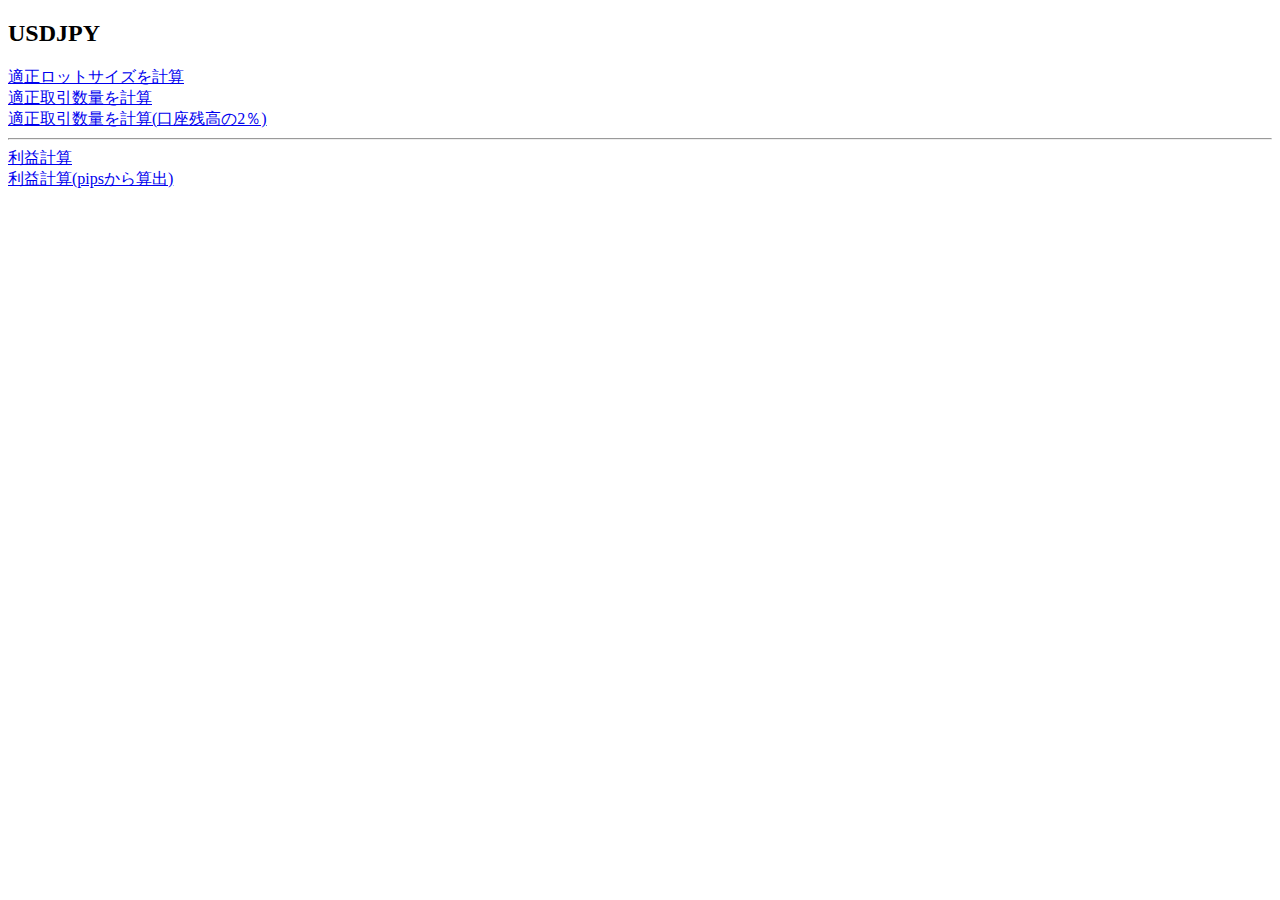
<file: index.html>
<!DOCTYPE html>
<html>
<head>
<meta charset="UTF-8">
<meta name="viewport" content="width=device-width, initial-scale=1.0, minimum-scale=1.0">
</head>
  <body>
    <h2>USDJPY</h2>
    <a href="./version1/index.html">適正ロットサイズを計算</a></br>
    <a href="./version2/index.html">適正取引数量を計算</a></br>
    <a href="./version2_2/index.html">適正取引数量を計算(口座残高の2％)</a></br>
    <hr>
    <a href="./version3/index.html">利益計算</a></br>
    <a href="./version3_2/index.html">利益計算(pipsから算出)</a>
  </body>
</html>
</file>
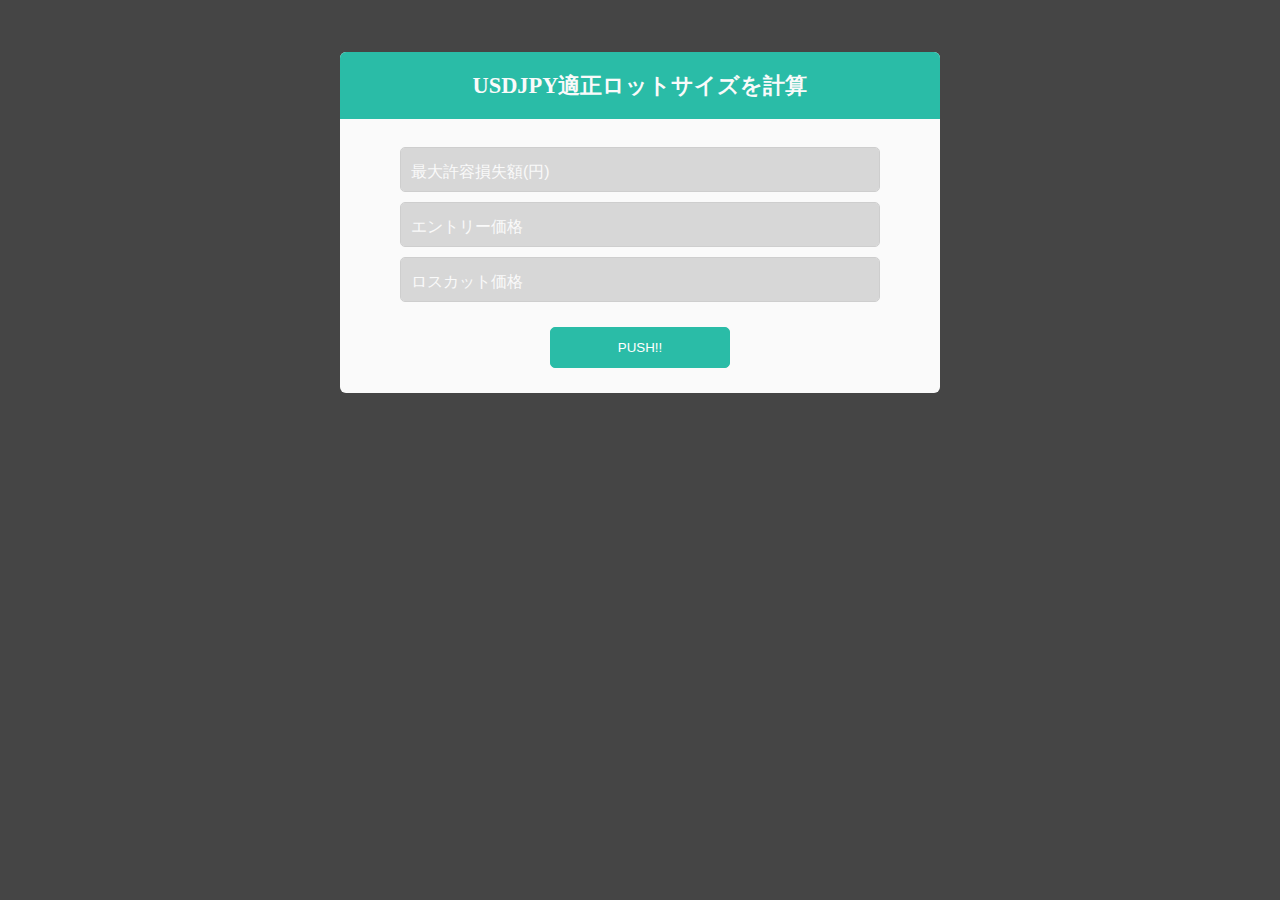
<file: version1/index.html>
<!DOCTYPE html>
<html>
<head>
<meta charset="UTF-8">
<meta name="viewport" content="width=device-width, initial-scale=1.0, minimum-scale=1.0">
<link rel="stylesheet" href="../style.css">
<script type='text/javascript' src='../FxCalulater.js' defer></script>
<script type='text/javascript' src='./script.js' defer></script>
</head>
  <body>
    <div id="contact">
      <div class="container">
        <div class="head">
          <h2>USDJPY適正ロットサイズを計算</h2>
        </div>
        <input
          type="number"
          id="loss_amount"
          min="0"
          step="100"
          placeholder="最大許容損失額(円)"
        />
        <br />
        <input
          type="number"
          id="entry_price"
          min="0"
          step="0.001"
          placeholder="エントリー価格"
        />
        <br />
        <input
          type="number"
          id="loss_cut_price"
          min="0"
          step="0.001"
          placeholder="ロスカット価格"
        />
        <br />
        <button
          id="submit"
          onclick="main()"
        >
          PUSH!!
        </button>
        <br />
      </div>
    </div>
  </body>
</html>
</file>
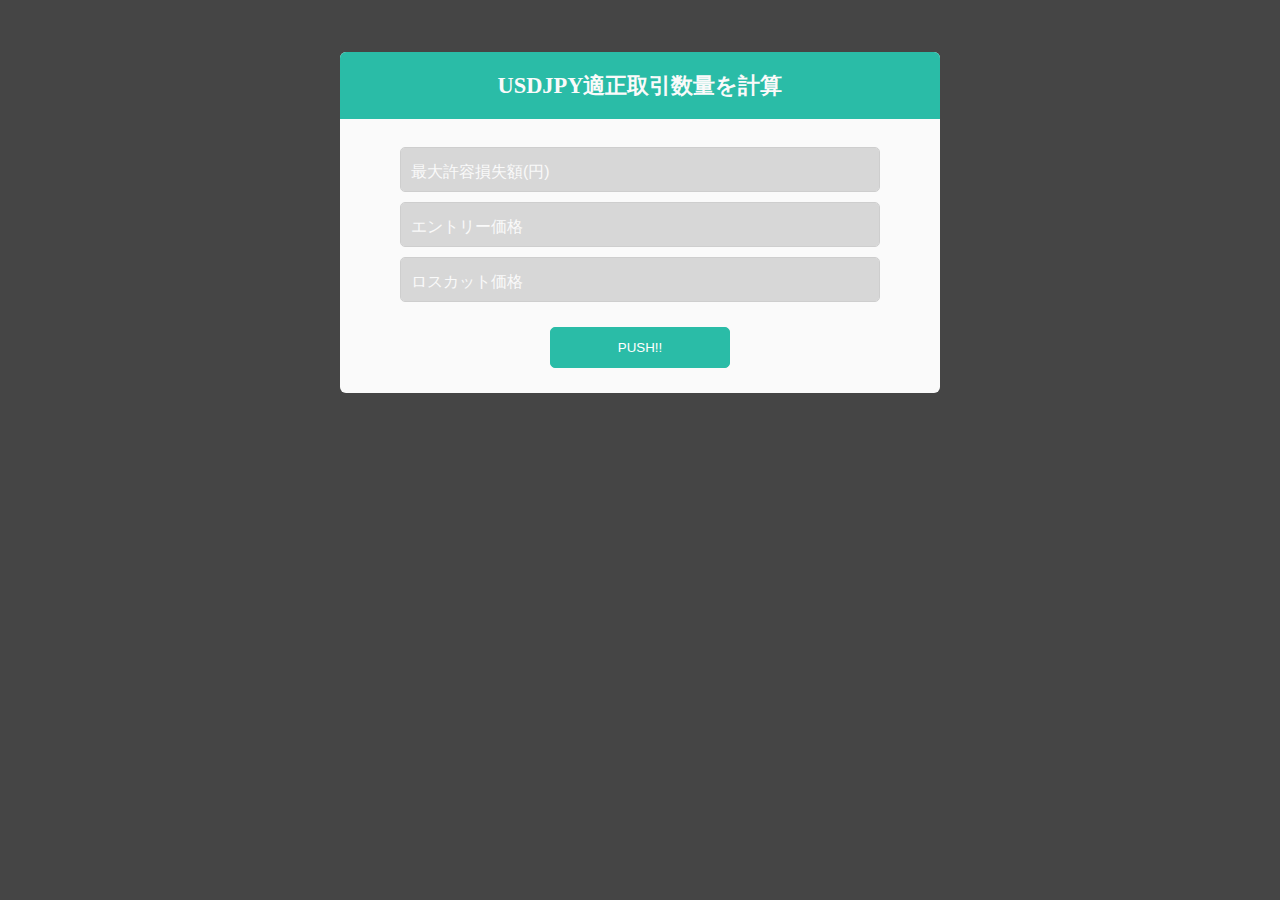
<file: version2/index.html>
<!DOCTYPE html>
<html>
<head>
<meta charset="UTF-8">
<meta name="viewport" content="width=device-width, initial-scale=1.0, minimum-scale=1.0">
<link rel="stylesheet" href="../style.css">
<script type='text/javascript' src='../FxCalulater.js' defer></script>
<script type='text/javascript' src='./script.js' defer></script>
</head>
  <body>
    <div id="contact">
      <div class="container">
        <div class="head">
          <h2>USDJPY適正取引数量を計算</h2>
        </div>
        <input
          type="number"
          id="loss_amount"
          min="0"
          step="100"
          placeholder="最大許容損失額(円)"
        />
        <br />
        <input
          type="number"
          id="entry_price"
          min="0"
          step="0.001"
          placeholder="エントリー価格"
        />
        <br />
        <input
          type="number"
          id="loss_cut_price"
          min="0"
          step="0.001"
          placeholder="ロスカット価格"
        />
        <br />
        <button
          id="submit"
          onclick="main()"
        >
          PUSH!!
        </button>
        <br />
      </div>
    </div>
  </body>
</html>
</file>
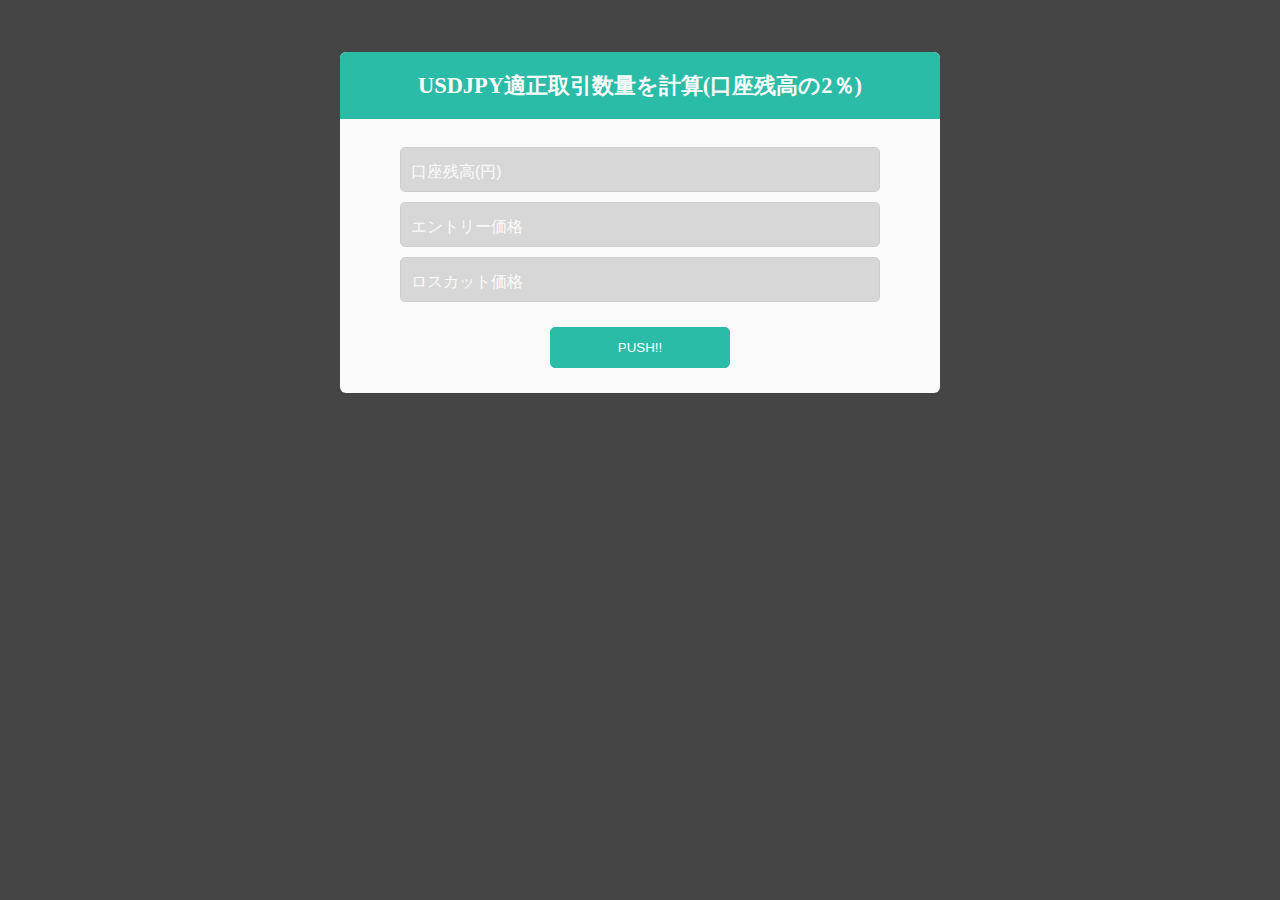
<file: version2_2/index.html>
<!DOCTYPE html>
<html>
<head>
<meta charset="UTF-8">
<meta name="viewport" content="width=device-width, initial-scale=1.0, minimum-scale=1.0">
<link rel="stylesheet" href="../style.css">
<script type='text/javascript' src='../FxCalulater.js' defer></script>
<script type='text/javascript' src='./script.js' defer></script>
</head>
  <body>
    <div id="contact">
      <div class="container">
        <div class="head">
          <h2>USDJPY適正取引数量を計算(口座残高の2％)</h2>
        </div>
        <input
          type="number"
          id="account_balance"
          min="0"
          step="100"
          placeholder="口座残高(円)"
        />
        <br />
        <input
          type="number"
          id="entry_price"
          min="0"
          step="0.001"
          placeholder="エントリー価格"
        />
        <br />
        <input
          type="number"
          id="loss_cut_price"
          min="0"
          step="0.001"
          placeholder="ロスカット価格"
        />
        <br />
        <button
          id="submit"
          onclick="main()"
        >
          PUSH!!
        </button>
        <br />
      </div>
    </div>
  </body>
</html>
</file>
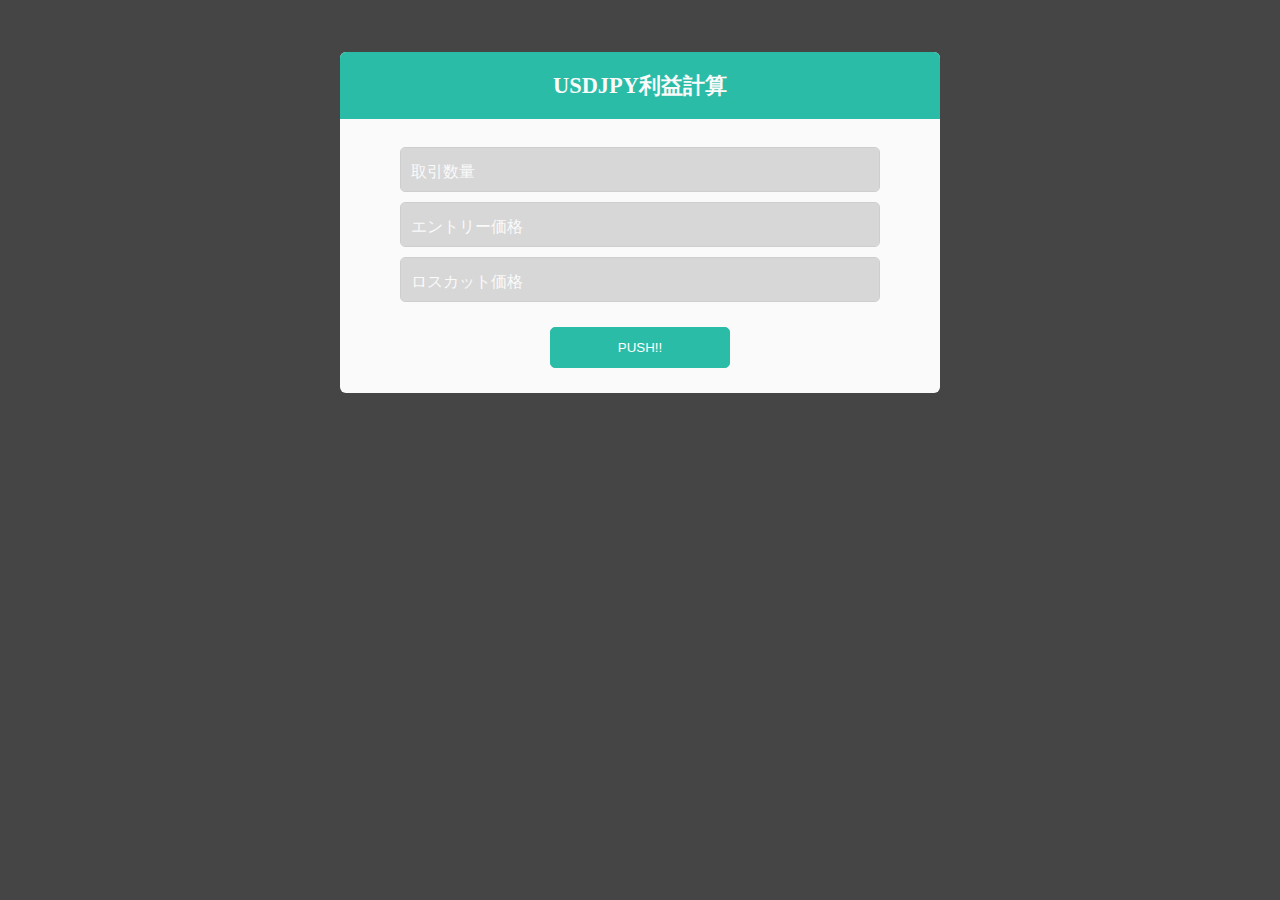
<file: version3/index.html>
<!DOCTYPE html>
<html>
<head>
<meta charset="UTF-8">
<meta name="viewport" content="width=device-width, initial-scale=1.0, minimum-scale=1.0">
<link rel="stylesheet" href="../style.css">
<script type='text/javascript' src='./FxCalulater.js' defer></script>
<script type='text/javascript' src='./script.js' defer></script>
</head>
  <body>
    <div id="contact">
      <div class="container">
        <div class="head">
          <h2>USDJPY利益計算</h2>
        </div>
        <input
          type="number"
          id="lots"
          min="0"
          step="100"
          placeholder="取引数量"
        />
        <br />
        <input
          type="number"
          id="entry_price"
          min="0"
          step="0.001"
          placeholder="エントリー価格"
        />
        <br />
        <input
          type="number"
          id="loss_cut_price"
          min="0"
          step="0.001"
          placeholder="ロスカット価格"
        />
        <br />
        <button
          id="submit"
          onclick="main()"
        >
          PUSH!!
        </button>
        <br />
      </div>
    </div>
  </body>
</html>
</file>
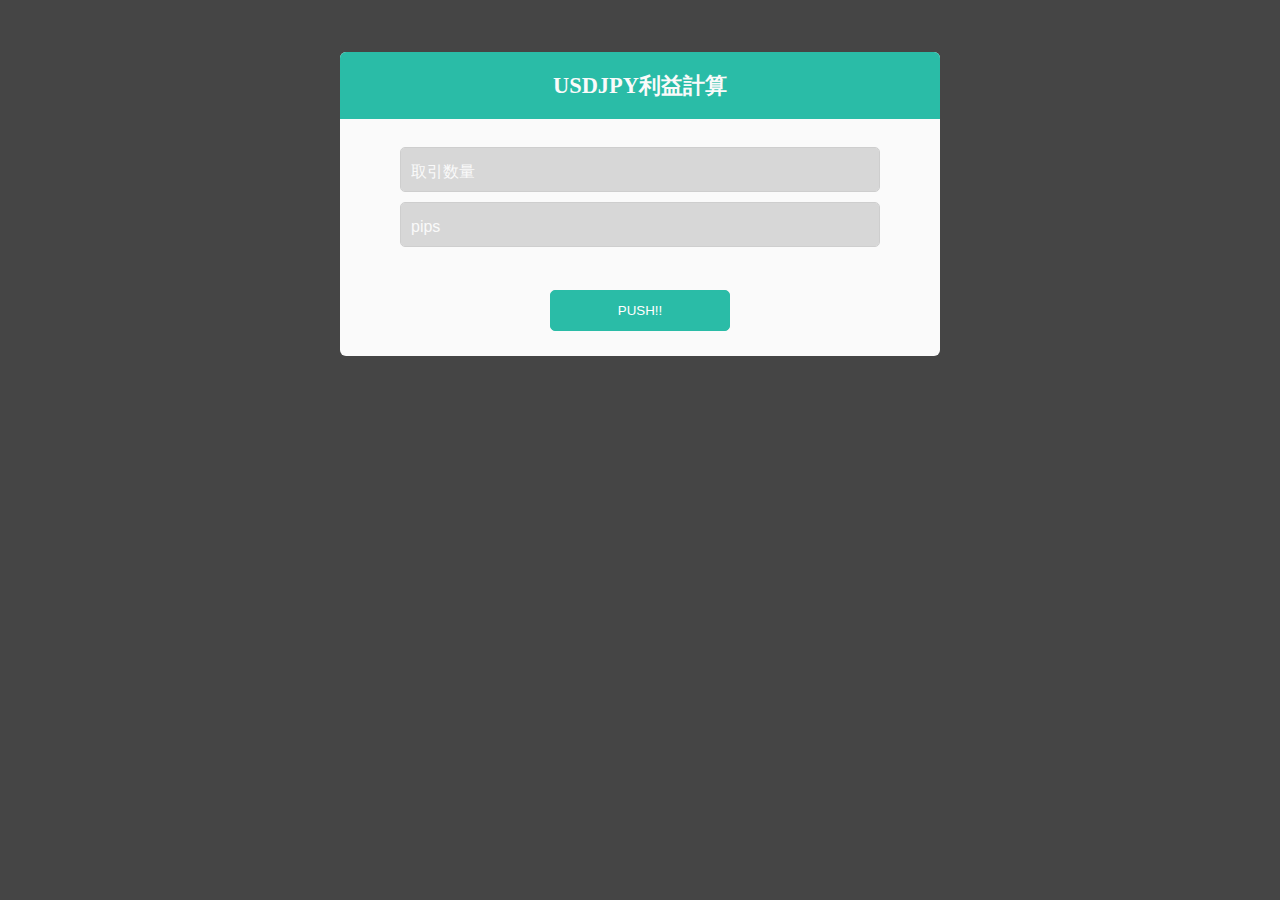
<file: version3_2/index.html>
<!DOCTYPE html>
<html>
<head>
<meta charset="UTF-8">
<meta name="viewport" content="width=device-width, initial-scale=1.0, minimum-scale=1.0">
<link rel="stylesheet" href="../style.css">
<script type='text/javascript' src='./FxCalulater.js' defer></script>
<script type='text/javascript' src='./script.js' defer></script>
</head>
  <body>
    <div id="contact">
      <div class="container">
        <div class="head">
          <h2>USDJPY利益計算</h2>
        </div>
        <input
          type="number"
          id="lots"
          min="0"
          step="100"
          placeholder="取引数量"
        />
        <br />
        <input
          type="number"
          id="pips"
          min="0"
          step="0.0001"
          placeholder="pips"
        />
        <br />
        <br />
        <button
          id="submit"
          onclick="main()"
        >
          PUSH!!
        </button>
        <br />
      </div>
    </div>
  </body>
</html>
</file>
<file: style.css>
body {
  padding-top: 25px;
  background-color: #454545;
  margin-left: 10px;
  margin-right: 10px;
}
.container {
  max-width: 600px;
  margin: 0 auto;
  text-align: center;
  -webkit-border-radius: 6px;
  -moz-border-radius: 6px;
  border-radius: 6px;
  background-color: #FAFAFA;
}
.head {
  -webkit-border-radius: 6px 6px 0px 0px;
  -moz-border-radius: 6px 6px 0px 0px;
  border-radius: 6px 6px 0px 0px;
  background-color: #2ABCA7;
  color: #FAFAFA;
}
h2 {
  text-align: center;
  padding: 18px 0 18px 0;
  font-size: 1.4em;
}
input {
  margin-bottom: 10px;
}
input:first-of-type,
select:first-of-type {
  margin-top: 10px;
}
input,
select {
  font-size: 1em;
  padding: 15px 10px 10px;
  font-family: 'Source Sans Pro',arial,sans-serif;
  border: 1px solid #cecece;
  background: #d7d7d7;
  color:#FAFAFA;
  -webkit-border-radius: 5px;
  -moz-border-radius: 5px;
  border-radius: 5px;
  -moz-background-clip: padding;
  -webkit-background-clip: padding-box;
  background-clip: padding-box;
  -webkit-box-sizing: border-box;
  -moz-box-sizing: border-box;
  box-sizing: border-box;
  width: 80%;
  max-width: 600px;
}
::-webkit-input-placeholder {
  color: #FAFAFA;
}
:-moz-placeholder {
  color: #FAFAFA;  
}
::-moz-placeholder {
  color: #FAFAFA; 
}
:-ms-input-placeholder {  
  color: #FAFAFA;  
}
button {
  margin-top: 15px;
  margin-bottom: 25px;
  background-color: #2ABCA7;
  padding: 12px 45px;
  -ms-border-radius: 5px;
  -o-border-radius: 5px;
  border-radius: 5px;
  border: 1px solid #2ABCA7;
  -webkit-transition: .5s;
  transition: .5s;
  display: inline-block;
  cursor: pointer;
  width: 30%;
  color: #fff;
}
button:hover,
.button:hover {
  background: #19a08c;
}
label.error {
  font-family: 'Source Sans Pro',arial,sans-serif;
  font-size: 1em;
  display: block;
  padding-top: 10px;
  padding-bottom: 10px;
  background-color: #d89c9c;
  width: 80%;
  margin: auto;
  color: #FAFAFA;
  -webkit-border-radius: 6px;
  -moz-border-radius: 6px;
  border-radius: 6px;
}
.rate_search_link {
  color: #19a08c;
  float: right;
  padding-right: 12px;
}
#symbol {
  margin-top: 10px;
}
/* media queries */
@media (max-width: 700px) {
  label.error {
    width: 90%;
  }
  input,
  select,
  button {
    width: 90%;
  }
  body {
    padding-top: 10px;
  }  
}
</file>
